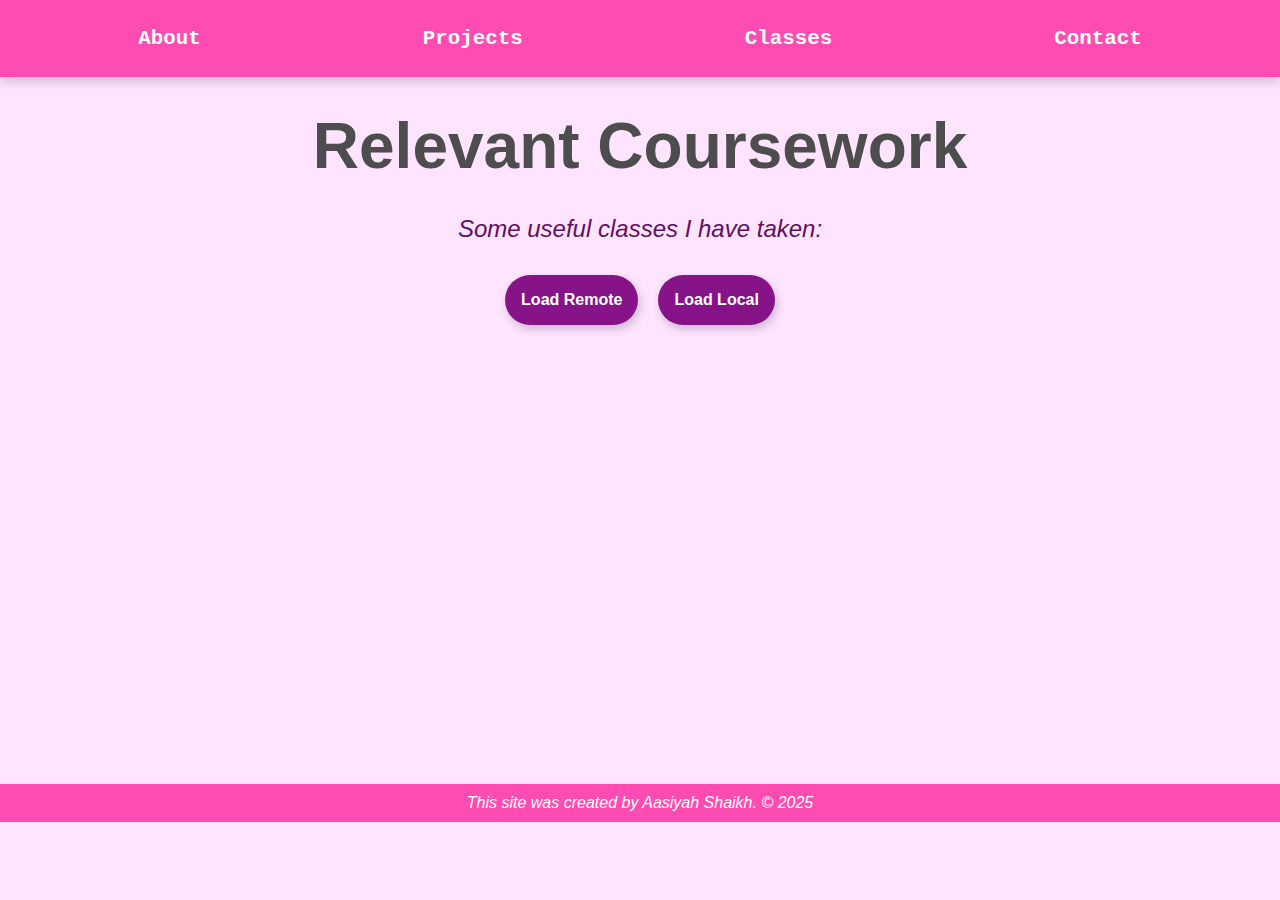
<file: classes.html>
<!DOCTYPE html>
<html lang="en">

<head>
    <meta charset="UTF-8">
    <meta name="viewport" content="width=device-width, initial-scale=1.0">
    <title>Relevant Classes</title>
    <script src="./custom_element/class-card-component.js"></script>
    <link rel="stylesheet" href="styles/classes.css">
    <link rel="stylesheet" href="custom_element/class-card.css">
    <link rel="stylesheet" href="styles/global.css">
</head>

<body>

    <header>
        <nav id="full-screen-menu">
            <ul>
                <li><a href="index.html">About</a></li>
                <li><a href="projects.html">Projects</a></li>
                <li><a href="classes.html">Classes</a></li>
                <li><a href="contact.html">Contact</a></li>
            </ul>
        </nav>

        <details>
            <summary id="mobile-menu"><img src="./assets/burger-menu.png" width="40px"></summary>
            <nav>
                <ul>
                    <li><a href="index.html">About</a></li>
                    <li><a href="projects.html">Projects</a></li>
                    <li><a href="classes.html">Classes</a></li>
                    <li><a href="contact.html">Contact</a></li>
                </ul>
            </nav>
        </details>

    </header>

    <main>
        <h1>Relevant Coursework</h1>
        <p>Some useful classes I have taken:</p>

        <div id="button-container">
            <button onClick="loadRemoteCards()">Load Remote</button>
            <button onClick="loadLocalCards()">Load Local</button>
        </div>


        <div id="card-container"></div>

        <script>
            async function loadRemoteCards() {
                const cardContainer = document.getElementById('card-container');
                const url = "https://api.jsonbin.io/v3/b/67d7b43a8a456b7966774a5c";

                try {
                    const response = await fetch(url);
                    if (!response.ok) {
                        throw new Error(`Response status: ${response.status}`);
                    }

                    const jsonData = await response.json();
                    classCards = jsonData.record.classCards;
                    localStorage.setItem('classCards', JSON.stringify(classCards));
                    console.log(classCards);

                    cardContainer.innerHTML = '';

                    classCards.forEach(c => {
                        const classCard = document.createElement('class-card');
                        classCard.setAttribute('name', c.name);
                        classCard.setAttribute('subtitle', c.subtitle);
                        classCard.setAttribute('small-img-url', c.smallImgUrl);
                        classCard.setAttribute('large-img-url', c.largeImgUrl);
                        classCard.setAttribute('description', c.description);
                        classCard.setAttribute('link', c.link);
                        cardContainer.appendChild(classCard);
                    });

                } catch (error) {
                    console.error(error.message);
                }
            };

        </script>

        <script>
            async function loadLocalCards() {

                const cardContainer = document.getElementById('card-container');
                cardContainer.innerHTML = '';

                setTimeout(() => {

                    try {
                        const classCards = JSON.parse(localStorage.getItem('classCards'));
                        console.log(classCards);
                        if (!classCards) {
                            alert("No cards in local storage yet.");
                        }

                        classCards.forEach(c => {
                            const classCard = document.createElement('class-card');
                            classCard.setAttribute('name', c.name);
                            classCard.setAttribute('subtitle', c.subtitle);
                            classCard.setAttribute('small-img-url', c.smallImgUrl);
                            classCard.setAttribute('large-img-url', c.largeImgUrl);
                            classCard.setAttribute('description', c.description);
                            classCard.setAttribute('link', c.link);
                            cardContainer.appendChild(classCard);
                        });

                    } catch (error) {
                        console.error(error.message);
                    }

                }, 500);

            };

        </script>
    </main>

    <footer>
        <address>This site was created by Aasiyah Shaikh. &copy; 2025</address>
    </footer>


</body>

</html>
</file>
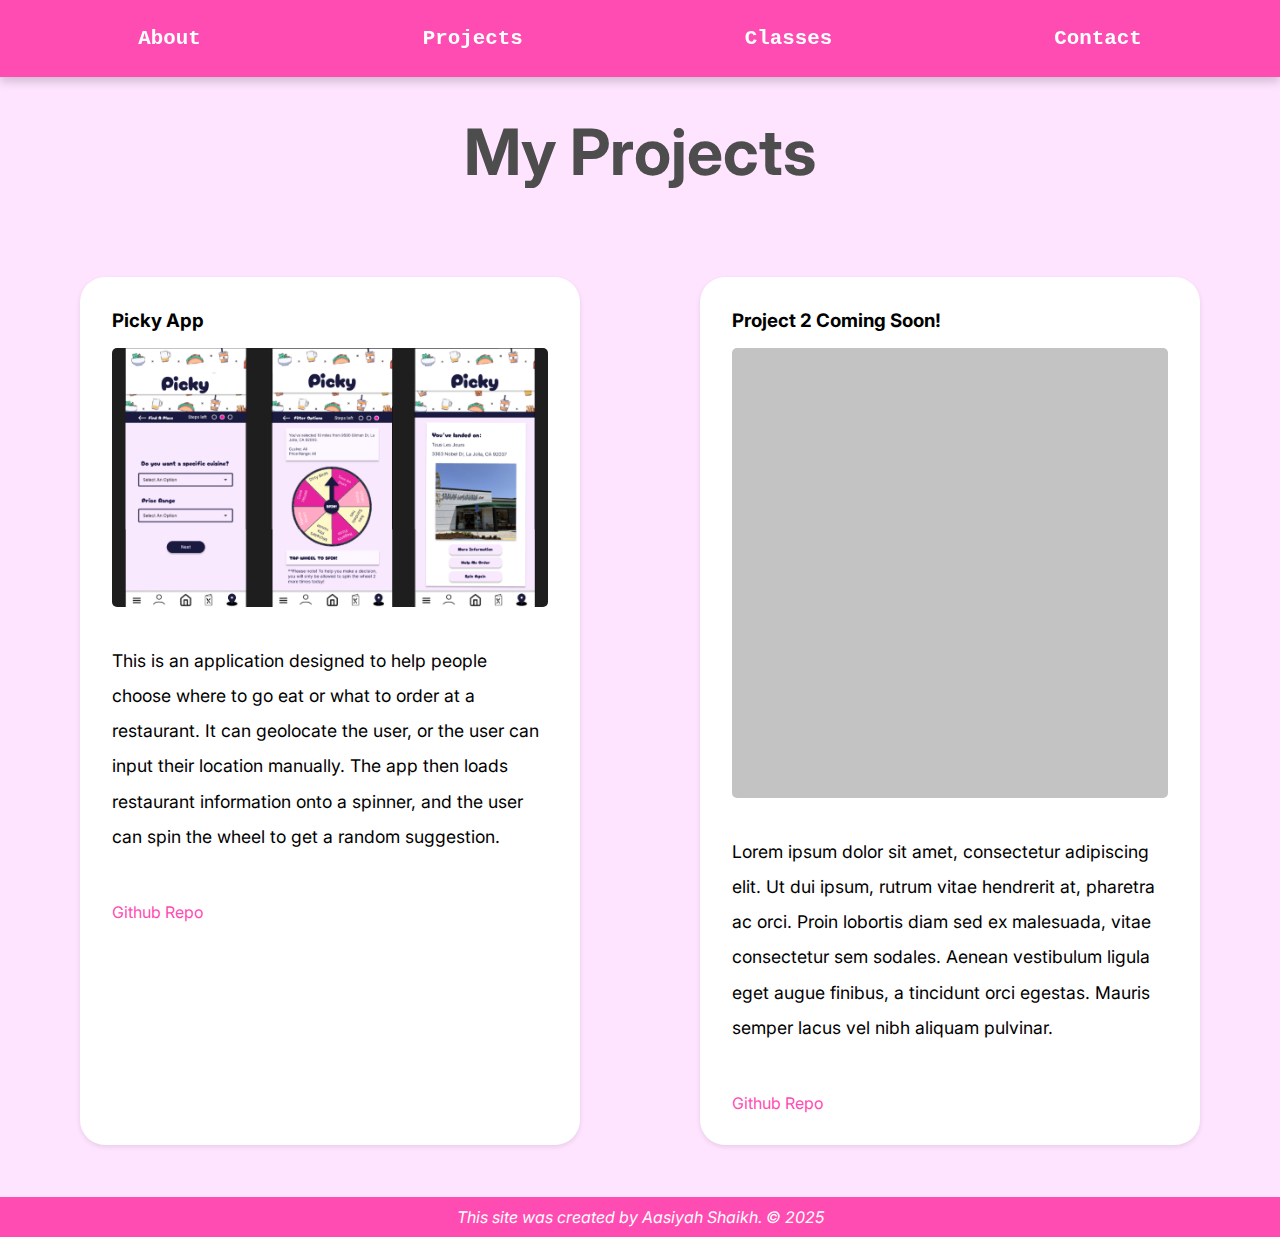
<file: projects.html>
<!doctype html>
<html lang="en">
    <head>
        <meta charset="utf-8" />
        <meta name="viewport" content="width=device-width, initial-scale=1.0">
        <title>Projects</title>
        <link rel="stylesheet" href="./styles/projects.css">
        <link rel="stylesheet" href="styles/global.css">
        <link href="https://fonts.googleapis.com/css2?family=Inter:ital,opsz,wght@0,14..32,100..900;1,14..32,100..900&display=swap" rel="stylesheet">
    </head>

    <body>

        <header>
            <nav id="full-screen-menu">
                <ul>
                    <li><a href="index.html">About</a></li>
                    <li><a href="projects.html">Projects</a></li>
                    <li><a href="classes.html">Classes</a></li>
                    <li><a href="contact.html">Contact</a></li>
                </ul>
            </nav>
    
            <details>
                <summary id="mobile-menu"><img src="./assets/burger-menu.png" width="40px"></summary>
                <nav>
                    <ul>
                        <li><a href="index.html">About</a></li>
                        <li><a href="projects.html">Projects</a></li>
                        <li><a href="classes.html">Classes</a></li>
                        <li><a href="contact.html">Contact</a></li>
                    </ul>
                </nav>
            </details>
    
        </header>
        
    
        <h1>My Projects</h1>

        <main>
            
                <project-card>
                    <h3>Picky App</h3>
                    <picture>
                        <source srcset="./assets/proj1-small.png" media="(max-width: 380px)">
                        <img src="./assets/proj1-large.png" alt= "Image of the app called Picky">
                    </picture>                    
                    <p>This is an application designed to help people choose where to go eat or what to order at a restaurant. It can geolocate the user, or the user can input their location manually. The app then loads restaurant information onto a spinner, and the user can spin the wheel to get a random suggestion.</p>
                    <a href="github.com">Github Repo</a>
                </project-card>
                    
                <project-card>
                    <h3>Project 2 Coming Soon!</h3>
                    <img src ="./assets/no_img.png" alt="image of project 2">
                    <p>Lorem ipsum dolor sit amet, consectetur adipiscing elit. Ut dui ipsum, rutrum vitae hendrerit at, pharetra ac orci. Proin lobortis diam sed ex malesuada, vitae consectetur sem sodales. Aenean vestibulum ligula eget augue finibus, a tincidunt orci egestas. Mauris semper lacus vel nibh aliquam pulvinar. </p>                    
                    <a href="github.com">Github Repo</a>
                </project-card>
            
        </main>
        
        
        
        <footer>
            <address>This site was created by Aasiyah Shaikh. &copy; 2025</address>
        </footer>

    </body>


</html>
</file>
<file: styles/classes.css>
* {
    margin: 0;
    padding: 0;
    box-sizing: border-box;
}

main {
    min-height: 75vh;
}

#card-container {
    display: flex;
    flex-wrap: wrap;
    justify-content: space-around;
}

h1 {
    font-size: 4rem;
    font-display: swap;
    font-family: Inter, sans-serif;
    text-align: center;
    margin: var(--margin-size) auto;
    color: var(--main-text-color);
}

p {
    font-size: 1.5rem;
    color: var(--accent-dark-purple);
    text-align: center;
    margin-bottom: var(--margin-size);
    font-style: italic;
}

#button-container {
    display:flex;
    justify-content: center;
    gap: 20px;
    margin-bottom: var(--margin-size);
}

button {
    display: inline-block;
    padding: 1em;
    font-size: 1rem;
    font-weight: bold;
    color: var(--secondary-bg-color);
    background-color: var(--accent-purple); 
    border: none;
    border-radius: 25px; 
    box-shadow: 2px 4px 10px rgba(0, 0, 0, 0.2);
    cursor: pointer;
}
</file>
<file: custom_element/class-card.css>
class-card {
    background: var(--secondary-bg-color);
    padding: 2rem;
    margin: 2rem;
    border-radius: 25px;
    box-shadow: 0px 2px 5px rgba(0, 0, 0, 0.1);
    width: 350px;
}

class-card p{
    font-style: normal;
    text-align: left;
    font-size: 1rem;
    color: var(--main-text-color);
    margin: 1rem 0rem;
    font-family: Inter, sans-serif;
    line-height: 200%;
}

class-card h2 {
    font-size: 1.5rem;
    font-weight: bolder;
    margin-bottom: 1rem;
    color: var(--main-text-color);
}

class-card h3 {
    font-size: 1rem;
    margin-bottom: 1rem;
    font-weight: lighter;
    color: var(--accent-color-pink)
}

class-card img {
    width: 100%;
    object-fit: cover;
    border-radius: 5px;
    margin-top: 1rem;
}



class-card a {
    display: inline-block;
    margin-top: 1rem;
    color: var(--accent-color-pink);
    text-decoration: none;
}

class-card a:hover {
    text-decoration: underline;
}
</file>
<file: styles/global.css>
:root {
    --main-bg-color: #ffe4ff;
    --secondary-bg-color: white;
    --accent-color-pink: #ff4cb2;
    --accent-purple: #861388;
    --accent-dark-purple: #620e63;
    --main-text-color: rgb(77, 77, 77);
    --margin-size: 2rem;
}


[data-theme="dark"] {
    --main-bg-color: #1a1a1a;
    --secondary-bg-color: #360737;
    --accent-color-pink: #b1196f;
    --accent-purple: #9b5e9c;
    --accent-dark-purple: #620e63;
    --main-text-color: rgb(200, 200, 200);
}

body {
    font-display: swap;
    font-family: Inter, sans-serif;
    background-color: var(--main-bg-color, silver);
}

header {
    background-color: var(--accent-color-pink, fuchsia);
    padding: 1.2rem;
    position: sticky;
    top: 0;
    width: 100%;
    z-index: 1000;
    text-align: center;
    box-shadow: 0px 4px 10px rgba(0, 0, 0, 0.2);
}

nav ul {
    list-style-type: none;
    display: flex;
    justify-content: space-around;
    font-weight: bold;
    padding: 0.5rem;
}


nav ul li a {
    color: var(--secondary-bg-color, white);
    text-decoration: none;
    font-family: 'Courier New', monospace;
    font-size: 1.3rem;
    padding: 0.5rem 1rem 0.5rem 1rem;
    
}

nav ul li a:hover {
    text-decoration: underline;
}

/*show mobile menu on smaller screen*/
@media only screen and (max-width: 767px) {
    #mobile-menu {
        display: block; 
    }
    #full-screen-menu {
        display: none; 
    }
}

@media only screen and (min-width: 768px) {
    #mobile-menu {
        display: none; 
    }
    #full-screen-menu {
        display: block; 
    }
}

details {
    color: white;
    font-family: Inter, sans-serif;
    font-weight: bold;
}
  
details > summary {
    font-size: 1.5rem;
    text-align: left;
    padding: 2px 6px;
    cursor: pointer;
}
  
details > nav ul{
    display: flex;
    flex-direction: column;
    align-items: flex-start;
    gap: 20px;
}

details > nav ul li a{
    font-size: 1rem;
    color:white;
    background-color: var(--accent-color-pink);
}

footer {
    text-align: center;
    padding: 10px;
    background-color: var(--accent-color-pink, fuchsia);
    color: white;
    margin-top: auto;
}

#toggleButton {
    background-color: var(--main-text-color, grey); 
    border-radius: 25px;
    padding:1rem;
}
</file>
<file: styles/projects.css>
* {
    margin: 0;
    padding: 0;
    box-sizing: border-box;
}

h1 {
    font-size: 4rem;
    margin: var(--margin-size) 0.5rem;
    padding: 0.2rem;
    text-align: center;
    color: var(--main-text-color);
   
}

main {
    display:flex;
    flex-wrap: wrap;
    justify-content: space-around;
    padding: 20px;
}

h1 {
    text-align: center;
}


project-card {
    display: block;
    background: #fff;
    padding: 2rem;
    margin: var(--margin-size) 0;
    border-radius: 25px;
    box-shadow: 0px 2px 5px rgba(0, 0, 0, 0.1);
    width: 500px;
  
}

project-card h3 {
    margin: 0;
    color: var(--accent-grey);
}

project-card img {
    width: 100%;
    max-height: 50vh;
    object-fit: cover;
    border-radius: 5px;
    margin-top: 1rem;
}

project-card p {
    color: var(--accent-grey);
    margin: var(--margin-size) 0rem;
    font-size: 1.1rem;
    font-family: Inter, sans-serif;
    line-height: 200%;

}


project-card a {
    display: inline-block;
    margin-top: 1rem;
    color: var(--accent-color-pink);
    text-decoration: none;
}

project-card a:hover {
    text-decoration: underline;
}


footer {
    text-align: center;
    padding: 1rem;
    background-color: var(--accent-color-pink, fuchsia);
    color: white;
    margin-top: 1rem;
}

@media (max-width: 932px) {
    main {
        padding: 1rem;
    }
    h1 {
        font-size: 2rem;
    }
    project-card h1{
        font-size: 2rem;
        margin-right: 1rem;
    }

    p{
        font-size: 0.8rem;
    }
    header {
        padding: 0.6rem;
    }
}

@media (max-width: 380px) {
    h1 {
        font-size: 2rem;
    }
    main {
        padding: 1rem;
    }
    project-card h1{
        margin-right: 1rem;
        font-size: 1.5rem;
    }

    p{
        font-size: 0.8rem;
    }
    header {
        padding: 0.6rem;
    }
}
</file>
